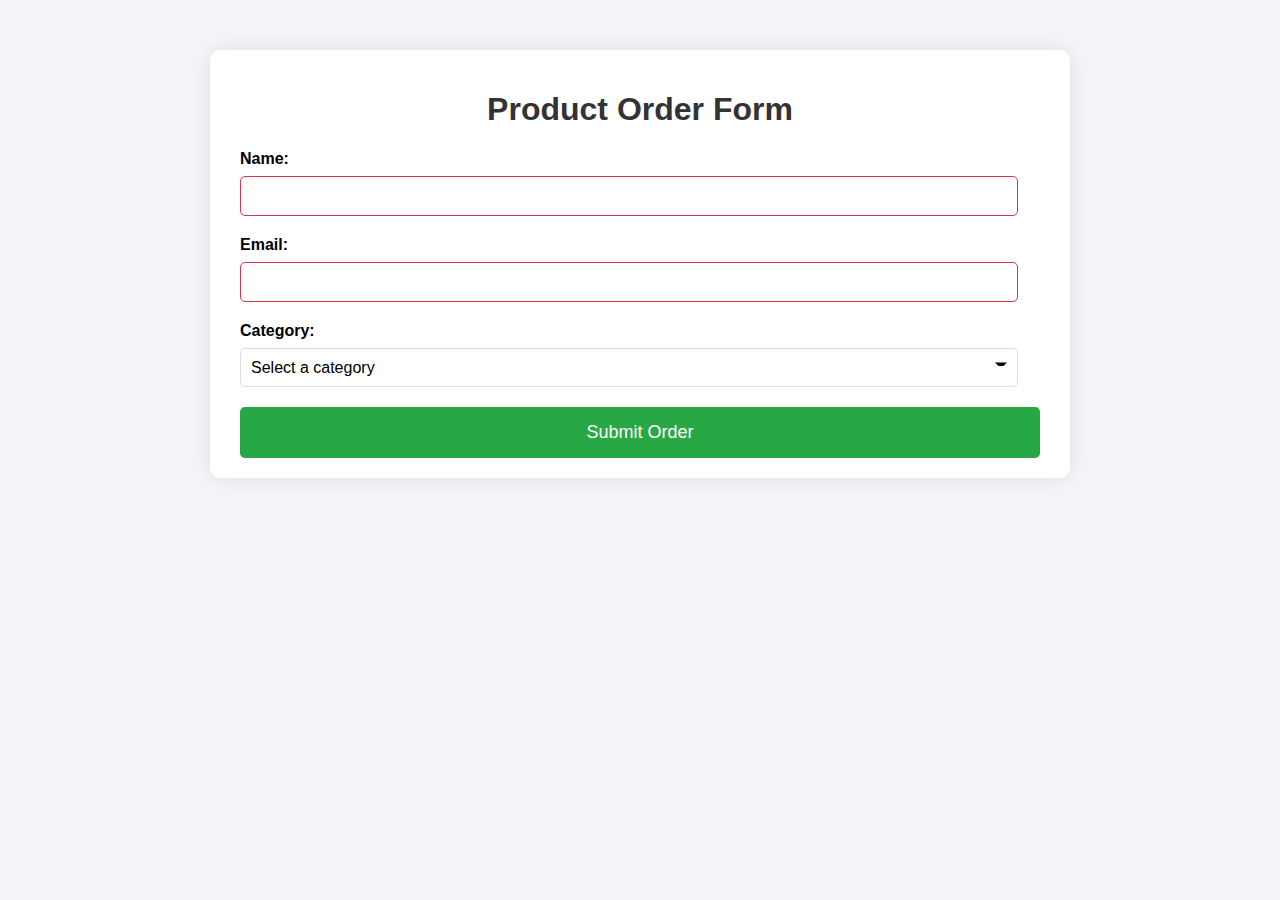
<file: index.html>
<!DOCTYPE html>
<html lang="en">
<head>
    <meta charset="UTF-8">
    <meta name="viewport" content="width=device-width, initial-scale=1.0">
    <title>Product Order Form</title>
    <link rel="stylesheet" href="styles.css">
</head>
<body>
    <div class="container">
        <h1>Product Order Form</h1>
        <form id="orderForm" onsubmit="submitForm(event)">
            <div class="form-group">
                <label for="name">Name:</label>
                <input type="text" id="name" name="name" required>
            </div>
            <div class="form-group">
                <label for="email">Email:</label>
                <input type="email" id="email" name="email" required>
            </div>
            <div class="form-group">
                <label for="category">Category:</label>
                <select id="category" name="category" onchange="filterProducts()">
                    <option value="">Select a category</option>
                    <option value="spruce">Spruce</option>
                    <option value="bricks">Brick</option>
                    <option value="sandstone">Sandstone</option>
                    <option value="andesite">Andesite</option>
                </select>
            </div>
            <div id="products" class="products-grid"></div>
            <button type="submit" class="btn">Submit Order</button>
        </form>
    </div>

    <script src="script.js"></script>
</body>
</html>
</file>
<file: styles.css>
/* General styling */
body {
    font-family: Arial, sans-serif;
    background-color: #f4f4f9;
    margin: 0;
    padding: 0;
}

.container {
    max-width: 800px;
    margin: 50px auto;
    background: #fff;
    padding: 20px 30px;
    border-radius: 10px;
    box-shadow: 0 0 20px rgba(0, 0, 0, 0.1);
}

h1 {
    text-align: center;
    color: #333;
}

.form-group {
    margin-bottom: 20px;
}

label {
    display: block;
    margin-bottom: 8px;
    font-weight: bold;
}

input[type="text"],
input[type="email"],
input[type="number"],
select {
    width: calc(100% - 22px);
    padding: 10px;
    border: 1px solid #ddd;
    border-radius: 5px;
    box-sizing: border-box;
    font-size: 16px;
}

select {
    appearance: none;
    -webkit-appearance: none;
    -moz-appearance: none;
    background: url('[data-uri]') no-repeat right 10px center;
    background-size: 12px;
}

.products-grid {
    display: grid;
    grid-template-columns: 1fr 1fr;
    gap: 20px;
    margin-top: 20px;
}

.product {
    background: #f9f9f9;
    padding: 20px;
    border: 1px solid #ddd;
    border-radius: 10px;
    box-shadow: 0 0 10px rgba(0, 0, 0, 0.05);
}

.product p {
    margin: 10px 0;
}

.btn {
    display: block;
    width: 100%;
    padding: 15px;
    background: #28a745;
    color: #fff;
    border: none;
    border-radius: 5px;
    font-size: 18px;
    cursor: pointer;
    text-align: center;
}

.btn:hover {
    background: #218838;
}

input[type="number"] {
    width: 100%;
}

input:invalid {
    border-color: #dc3545;
}

input:valid {
    border-color: #28a745;
}
</file>
